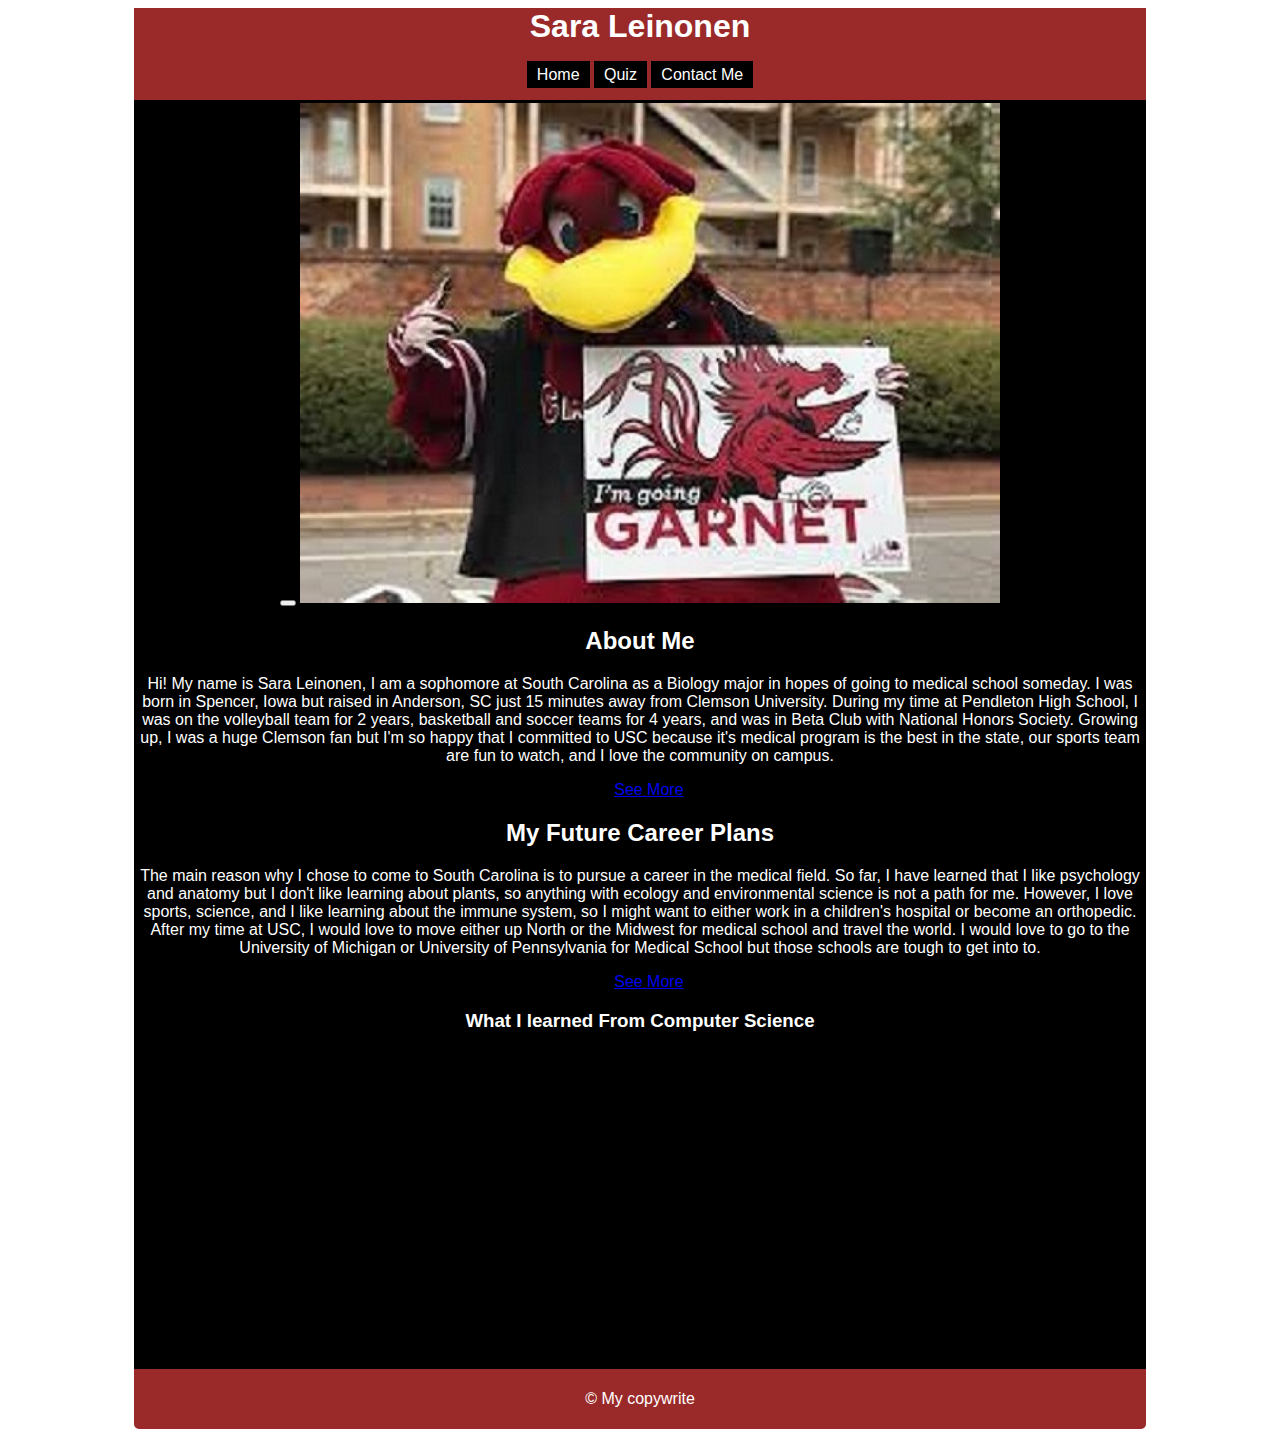
<file: index.html>
<!DOCTYPE>
<html lang="en">
<head>
	<meat charset="utf-8">
	<link rel="stylesheet" href="styles.css">
	<title>CSCE 102 Project Part 1 and 3</title>
</head>
<body>
	<div id="content">
	<header>
	<h1>Sara Leinonen</h1>
	</header>
	<nav>
		<ul>
			<li><a href="index.html">Home</a></li>
			<li><a href="quiz.html">Quiz</a></li>
			<li><a href="contact.html">Contact Me</a></li>
		</ul>
	</nav>
	<main>
	<div class="project">
	<button onclick="changeSlide()"></button>
	<img src="images/carolina.jpg" id="carolina">
	<img src="images/dollywood.jpg" id="fallbreak" class="hidden">
	<img src="images/firstday.jpg" id="sophomore" class="hidden">
	<img src="images/leah.jpg" id="munchmeyer" class="hidden">
	<img src="images/beattennessee.jpg" id="rockyflop" class="hidden">
	<h2>About Me</h2>
	<p>Hi! My name is Sara Leinonen, I am a sophomore at South Carolina as a Biology major in hopes of going to medical school someday. I was born in Spencer, Iowa but raised in Anderson, SC just 15 minutes away from Clemson University. During my time at Pendleton High School, I was on the volleyball team for 2 years, basketball and soccer teams for 4 years, and was in Beta Club with National Honors Society. Growing up, I was a huge Clemson fan but I'm so happy that I committed to USC because it's medical program is the best in the state, our sports team are fun to watch, and I love the community on campus.</p>
	<p id="me" class="hidden">I am so happy I chose to go to South Carolina because I love going to football games in Willy B. with my friends on a Saturday waving our sandstorm towels in the student section. Also, our girls' basketball team is one of the top teams in the country with winning a National Championship last year and having five WNBA draft picks this year. This year, I joined Epsilon Sigma Alpha (ESA), a service sorority on campus, everyone is so nice and I can't wait to be besties with my big, Maddy!!</p>
	<span id="dots">...</span><span id="seemore">
		<a href="#" onclick="seeLess()" id="less">See More</a>
	<h2>My Future Career Plans</h2>
	<p>The main reason why I chose to come to South Carolina is to pursue a career in the medical field. So far, I have learned that I like psychology and anatomy but I don't like learning about plants, so anything with ecology and environmental science is not a path for me. However, I love sports, science, and I like learning about the immune system, so I might want to either work in a children's hospital or become an orthopedic. After my time at USC, I would love to move either up North or the Midwest for medical school and travel the world. I would love to go to the University of Michigan or University of Pennsylvania for Medical School but those schools are tough to get into to.</p>
	<p id="future" class="hidden">If I become an orthopedic someday, I would love to work for a college sports' team but also have a doctor-like office for a big medical community. For example, Dr. Jeffrey Guy is the orthopedic for our women's basketball team but he also treats normal patients at Prisma Health in Lexington, SC. I hope I have a similar job like his because it is a combination of my favorite things, sports and science. However, orthopedics have to go to school for a long time and they play a critical role in performing surgeries on children in the community.</p>
	<span id="three-dots">...</span>
	<a href="#" onclick="seeMore()" id="see"> See More</a>
	<h3>What I learned From Computer Science</h3>
	<iframe width="560" height="315" src="https://www.youtube.com/embed/KL8rSoDtDRM" title="YouTube video player" frameborder="0" allow="accelerometer; autoplay; clipboard-write; encrypted-media; gyroscope; picture-in-picture; web-share" allowfullscreen></iframe>
	</div>
	</main>
	<footer>
		<p>&copy; My copywrite</p>
	</footer>
	</div>
	<script src="script.js"></script>
	</body>
	</html>
</file>
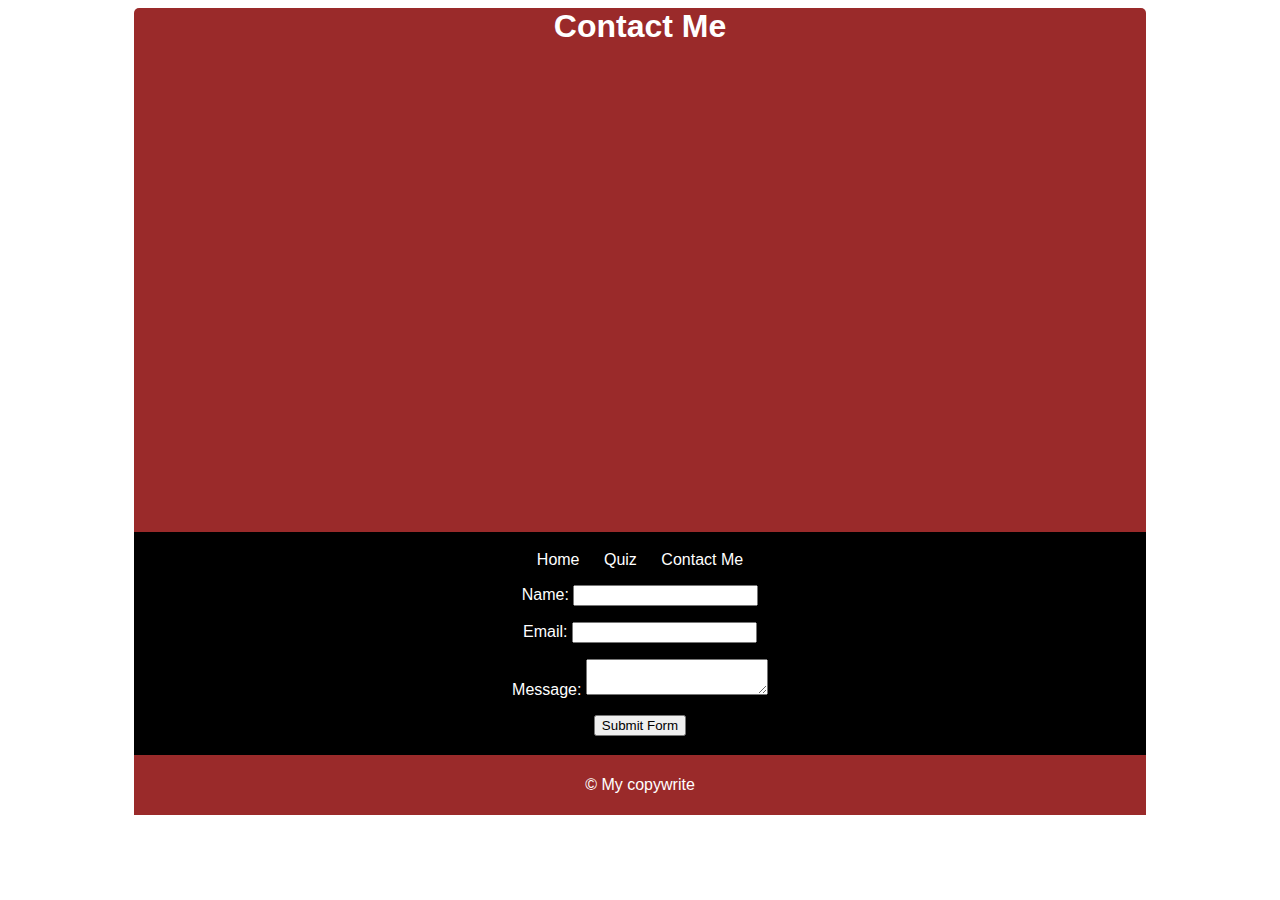
<file: contact.html>
<!DOCTYPE>
<html land="en">
<head>
	<meta charset="utf-8">
	<link rel="stylesheet" href="styles.css">
	<title>CSCE 102 Project Part 2</title>
</head>
<body>
	<div id="content">
	<h1>Contact Me</h1>
	</header>
	<iframe src="https://www.google.com/maps/embed?pb=!1m18!1m12!1m3!1d3308.0616705983934!2d-81.04437005918199!3d33.99094967329176!2m3!1f0!2f0!3f0!3m2!1i1024!2i768!4f13.1!3m3!1m2!1s0x88f8bb253d6a22ff%3A0x7989d1a6a7c0bef8!2s417%20Devine%20St%2C%20Columbia%2C%20SC%2029201!5e0!3m2!1sen!2sus!4v1681866864916!5m2!1sen!2sus" width="600" height="450" style="border:0;" allowfullscreen="" loading="lazy" referrerpolicy="no-referrer-when-downgrade"></iframe>
	<p>
	<main class="contact">
	<section class="col-1">
</p>
<p>
		<nav>
		<ul>
			<li><a href="index.html">Home</a></li>
			<li><a href="quiz.html">Quiz</a></li>
			<li><a href="contact.html">Contact Me</a></li>
		</ul>
	</nav>
</p>
<form action="https://api.web3forms.com/submit" method="POST">

    <input type="hidden" name="access_key" value="e5e8d33a-9198-4598-8f23-ec94fa5fa77c">
	<p>
	<label>Name:</label>
    <input type="text" name="name" required>
	</p>
	<p>
	<label>Email:</label>
    <input type="email" name="email" required>
	</p>
	<p>
	<label>Message:</label>
    <textarea name="message" required></textarea>
    <input type="hidden" name="redirect" value="https://web3forms.com/success">
	<p>
	<p>
    <button type="submit">Submit Form</button>
	</p>
</form>
</div>
</main>
<footer>
	<p>&copy; My copywrite</p>
</footer>
</body>
</html>
</file>
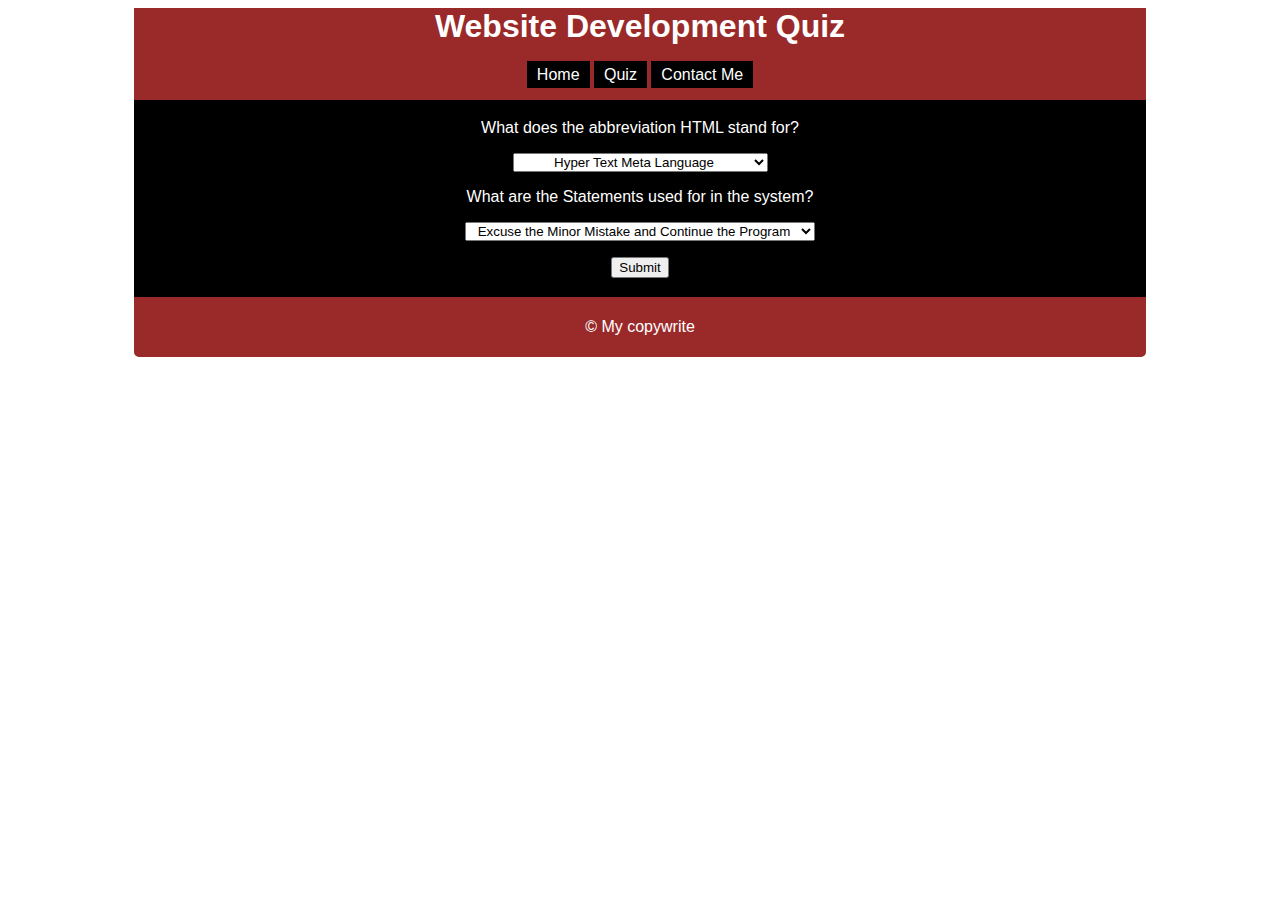
<file: quiz.html>
<!DOCTYPE>
<html lang ="en">
<head>
	<meta charset="utf-8">
	<link rel="stylesheet" href="styles.css">
	<title>CSCE 102 Project Part 4</title>
</head>
<body>
	<div id="content">
	<header>
	<h1>Website Development Quiz</h1>
	</header>
	<nav>
		<ul>
			<li><a href="index.html">Home</a></li>
			<li><a href="quiz.html">Quiz</a></li>
			<li><a href="contact.html">Contact Me</a></li>
		</ul>
	</nav>
	<p>
	<main class="quiz">
	<section class="col-1">
	</p>
	<p>
	<label for="quiz">What does the abbreviation HTML stand for?</label>
	<p>
	<select id="quiz">
	<option>Hyper Text Meta Language</option>
	<option>High Tech Media Launch</option>
	<option>Higher Technical Mechanical Language</option>
	<option>Hyper Technical Medical Launch</option>
	</p>
	</select>
	<p>
	<p>
	<label for="statement">What are the Statements used for in the system?</label>
	<p>
	<select id="statement">
	<option>Excuse the Minor Mistake and Continue the Program</option>
	<option>Double Check the Program for the Coding to be Perfect</option>
	<option>Execute Code if Conditions are Met.</option>
	<option>Execute the Code with Trial and Error</option>
	</p>
	</select>
	<p>
	<button onclick="quizScore()">Submit</button>
	</p>
	<div id="results" class="hidden"><h3>Quiz Score</h3><p id="ques1"></p><p id="ques2"><p id="score"></p>
	</div>
	</main>
	<footer>
		<p>&copy; My copywrite</p>
	</footer>
	<script src="script.js"></script>
	</body>
	</html>
</file>
<file: styles.css>
#content	{
	width: 80%;
	margin: auto;
	border-radius: 5px;
	background: #9A2A2A;
}

nav a	{
	text-decoration: none;
	color: white;
	padding: 5px;
	border-bottom: 1 px solid #9A2A2A;
	display: inline;
}

nav a hover	{
	background: #9A2A2A;
}

#carolina	{
	margin: auto;
}

main	{
	background: black;
	padding: 3px;
	display: flex;
}

h1, h2, p, label, h3	{
	color: white;
	text-align: center;
	text-decoration: none;
}

.hidden	{
	display:none;
}

.quiz, .col-1	{
	text-align: center;
	margin: auto;
}

footer	{
	text-align: center;
	background: #9A2A2A;
	padding-top: 5px;
	padding-bottom: 5px;
	width: 80%;
	margin: auto;
	color: white;
}

nav li	{
	width: 100%;
	display: flex;
	display: inline;
	padding: 5px;
	background: black;
}

.project, .quiz, option {
	text-align: center;
}

body	{
	background: white;
	font-family: Arial, Helvedica, sans-serif;
}

header	{
	background: #9A2A2A;
	padding: 5px, 10px;
}

nav ul	{
	list-style-type: none;
	padding-left: 0;
	text-align: center;
}
</file>
